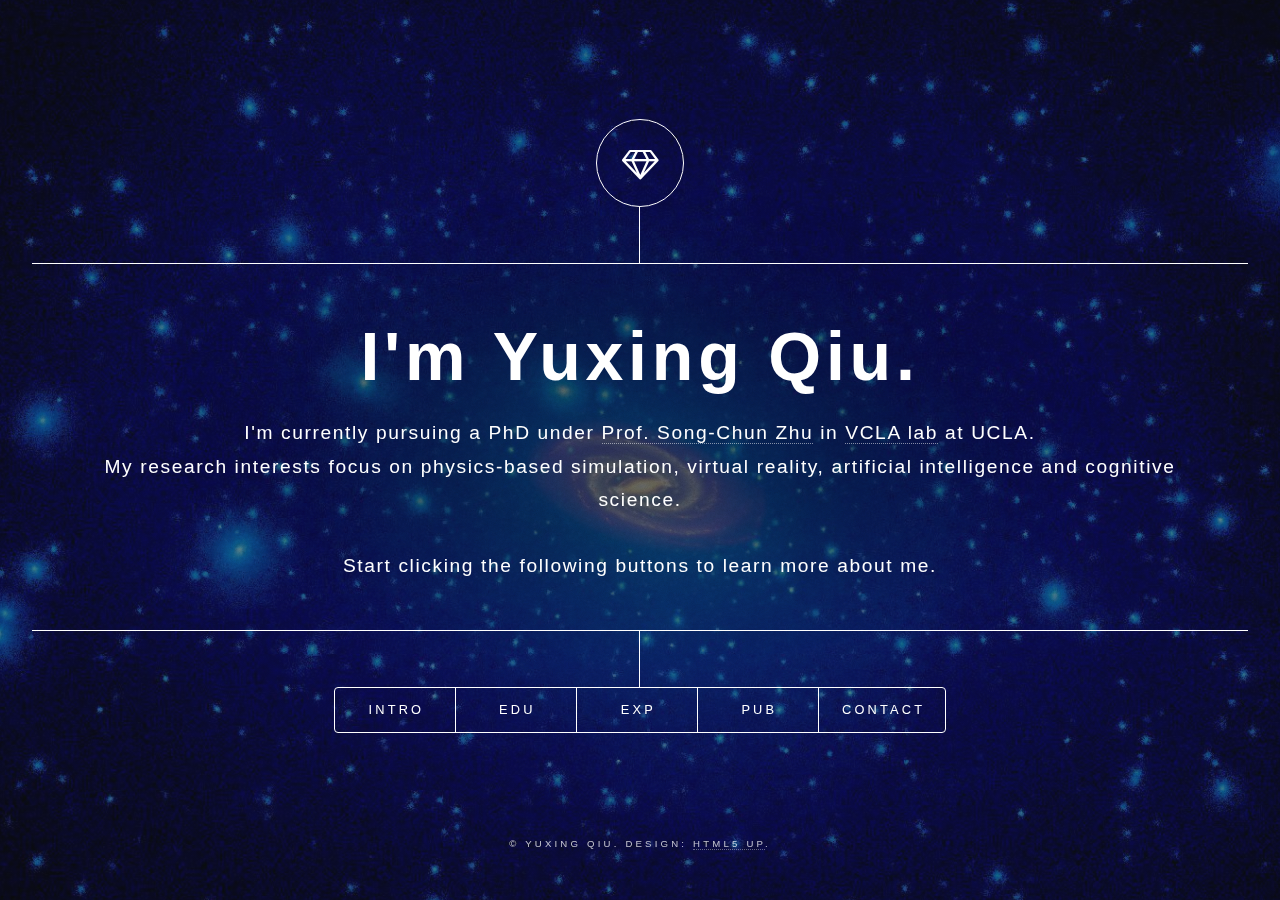
<file: index_old.html>
﻿<!DOCTYPE HTML>
<!--
	Dimension by HTML5 UP
	html5up.net | @ajlkn
	Free for personal and commercial use under the CCA 3.0 license (html5up.net/license)
-->
<html>
	<head>
		<title>Yuxing Qiu @UCLA</title>
		<meta charset="utf-8" />
		<meta name="viewport" content="width=device-width, initial-scale=1, user-scalable=no" />
		<link rel="stylesheet" href="assets/css/main.css" />
		<noscript><link rel="stylesheet" href="assets/css/noscript.css" /></noscript>
	</head>
	<body class="is-preload">

		<!-- Wrapper -->
			<div id="wrapper">

				<!-- Header -->
					<header id="header">
						<div class="logo">
							<span class="icon fa-diamond"></span>
						</div>
						<div class="content">
							<div class="inner">
								<h1>I'm Yuxing Qiu.</h1>
								<p>I'm currently pursuing a PhD under <a href="http://www.stat.ucla.edu/~sczhu/index.html">Prof. Song-Chun Zhu</a> in 
								 <a href="http://vcla.stat.ucla.edu/">VCLA lab</a> at UCLA. <br \>
                                My research interests focus on physics-based simulation, virtual reality, artificial intelligence and cognitive science.
                                </p>
                                <p>
                                Start clicking the following buttons to learn more about me.
                                </p> 
							</div>
						</div>
						<nav>
							<ul>
								<li><a href="#intro">Intro</a></li>
                                <li><a href="#edu">Edu</a></li>
								<li><a href="#work">Exp</a></li>
								<li><a href="#pub">Pub</a></li>
								<li><a href="#contact">Contact</a></li>
								<!--<li><a href="#elements">Elements</a></li>-->
							</ul>
						</nav>
					</header>

				<!-- Main -->
					<div id="main">

						<!-- Intro -->
							<article id="intro">
								<h2 class="major">Intro</h2>
								<span class="image main"><img src="images/picIntro.jpg" alt="" /></span>
                                <h3 class="major">About me</h3>
								<p>I study computer science since I want to make the world a smarter place. Challenges and achievements along the way built up my knowledge as well as my strong passion for solving harder problems in CS area. My life goal lies at establishing intelligent technologies to benefit human lives.</a>.</p>
								<p>I have many hobbies such as playing the volleyball, running for marathon and playing the Piano😊.</p>
							</article>


                        <!-- Education -->
                        <article id="edu">
                            <h2 class="major">Education</h2>
                            <span class="image main"><img src="images/picEdu.jpg" alt="" /></span>

                            <h3 class="major">University of California, Los Angeles</h3>
                            <p>Ph.D. in Computer Science • Present</a>.</p>

                            <h3 class="major">Beihang University</h3>
                            <p>M.S. in Computer Science • April 2018</a>.</p>

                            <h3 class="major">Beihang University</h3>
                            <p>B.E. in Computer Science • July 2015</a>.</p>

                            <h3 class="major">Technical University of Denmark</h3>
                            <p>Summer School in Telecommunications Engineering • August 2013</a>.</p>
                           
                        </article>


						<!-- Experience -->
							<article id="work">
								<h2 class="major">Experience</h2>
								<span class="image main"><img src="images/picExp.jpg" alt="" /></span>

                                <h3 class="major">Graduate Student Researcher</h3>
                                <p>September 2018 - Present</br>Center of Vision, Cognition, Learning, and Autonomy at UCLA, Los Angeles, United States</a>.</p>


                                <h3 class="major">Graduate Student Researcher</h3>
                                <p>July 2018 - Augest 2018</br>Media Computing and Intelligent Systems Lab at BIT, Beijing, China</a>.</p>
                                <p>
                                    - Cognitive analysis of containers</br>
                                    - Liquid transfer by Unreal+Flex
                                </p>

                                <h3 class="major">Graduate Student Researcher</h3>
                                <p>June 2014 - April 2018</br>State Key Lab of VR at Beihang University, Beijing, China</a>.</p>
                                <p>
                                - Project 1: 3D Reconstruction of Fluid Scene Driven by Fluid Video and Spatiotemporal Vectorization of Fluid Surface
                                </br>
                                - Project 2: FLIP Fluid Detail Enhancement
                                </br>
                                - Project 3: A Chest X-ray Rib Detecting Method based on Random Forest Regression
                                </br>
                                - Project 4: Computer vision project (generation of cylindrical panorama; image alignment and edge detection)
                                </p>


                                <h3 class="major">Algorithm Engineer Intern</h3>
                                <p>May 2017 - June 2017</br>DiDi Chuxing (Chinese Uber), Beijing, China</a>.</p>
                                <p>
                                - Researched and implemented Autopilot algorithms</br>
                                - Improved code quality of Simultaneous Localization and Mapping (SLAM) in Voyager team
                                </p>

                                <h3 class="major">Teaching Assistant</h3>
                                <p>September 2015 - February 2016</br>Beihang University, Beijing, China</a>.</p>
                                <p>
                                    - Teaching Assistant of Data Structure
                                </p>
							</article>

						<!-- Publication -->
							<article id="pub">
								<h2 class="major">Publication</h2>
								<span class="image main"><img src="images/picPub.jpg" alt="" /></span>

                                <h4 class="major">
                                Novel Fluid Detail Enhancement</br> based on Multi-Layer Depth Regression Analysis</br> and FLIP Fluid Simulation
                                </h4>
                                <p>
                                    Qiu, Y., Yang, L., Li, S., Xia, Q., Qin, H., and Hao, A. (2016)
                                    </br>Computer Animation and Virtual Worlds, doi:10.1002/cav.1741
                                    </br>[<a href="https://onlinelibrary.wiley.com/doi/abs/10.1002/cav.1741">Link</a>]
                                </p>


                                <h4 class="major">
                                    A Chest X-ray Rib Detection Method</br> based on Random Forest Regression
                                </h4>
                                <p>
                                    Li, S., Qiu, Y., Hao, A, Qin, H., and Zhao, Q. (2016)
                                    </br>Chinese patent: CN105389589A[P]
                                    </br>[<a href="http://xueshu.baidu.com/s?wd=paperuri%3A%280be4191d36d38186ca67d0468091f7e8%29&filter=sc_long_sign&tn=SE_xueshusource_2kduw22v&sc_vurl=http%3A%2F%2Fd.g.wanfangdata.com.cn%2FPatent_CN201510751673.5.aspx&ie=utf-8&sc_us=13365563984825486147">Link</a>]
                                </p>


							</article>

						<!-- Contact -->
							<article id="contact">
								<h2 class="major">Contact</h2>
								
								<ul class="icons">
									<li><a href="https://www.linkedin.com/in/yuxing-qiu/" class="icon fa-linkedin"><span class="label">LinkedIn</span></a></li>
									<li><a href="mailto:yxqiu@g.ucla.edu" class="icon fa-envelope"><span class="label">E-mail</span></a></li>

								</ul>
							</article>

						<!-- Elements -->
							<article id="elements">
								<h2 class="major">Elements</h2>

								<section>
									<h3 class="major">Text</h3>
									<p>This is <b>bold</b> and this is <strong>strong</strong>. This is <i>italic</i> and this is <em>emphasized</em>.
									This is <sup>superscript</sup> text and this is <sub>subscript</sub> text.
									This is <u>underlined</u> and this is code: <code>for (;;) { ... }</code>. Finally, <a href="#">this is a link</a>.</p>
									<hr />
									<h2>Heading Level 2</h2>
									<h3>Heading Level 3</h3>
									<h4>Heading Level 4</h4>
									<h5>Heading Level 5</h5>
									<h6>Heading Level 6</h6>
									<hr />
									<h4>Blockquote</h4>
									<blockquote>Fringilla nisl. Donec accumsan interdum nisi, quis tincidunt felis sagittis eget tempus euismod. Vestibulum ante ipsum primis in faucibus vestibulum. Blandit adipiscing eu felis iaculis volutpat ac adipiscing accumsan faucibus. Vestibulum ante ipsum primis in faucibus lorem ipsum dolor sit amet nullam adipiscing eu felis.</blockquote>
									<h4>Preformatted</h4>
									<pre><code>i = 0;

while (!deck.isInOrder()) {
    print 'Iteration ' + i;
    deck.shuffle();
    i++;
}

print 'It took ' + i + ' iterations to sort the deck.';</code></pre>
								</section>

								<section>
									<h3 class="major">Lists</h3>

									<h4>Unordered</h4>
									<ul>
										<li>Dolor pulvinar etiam.</li>
										<li>Sagittis adipiscing.</li>
										<li>Felis enim feugiat.</li>
									</ul>

									<h4>Alternate</h4>
									<ul class="alt">
										<li>Dolor pulvinar etiam.</li>
										<li>Sagittis adipiscing.</li>
										<li>Felis enim feugiat.</li>
									</ul>

									<h4>Ordered</h4>
									<ol>
										<li>Dolor pulvinar etiam.</li>
										<li>Etiam vel felis viverra.</li>
										<li>Felis enim feugiat.</li>
										<li>Dolor pulvinar etiam.</li>
										<li>Etiam vel felis lorem.</li>
										<li>Felis enim et feugiat.</li>
									</ol>
									<h4>Icons</h4>
									<ul class="icons">
										<li><a href="#" class="icon fa-twitter"><span class="label">Twitter</span></a></li>
										<li><a href="#" class="icon fa-facebook"><span class="label">Facebook</span></a></li>
										<li><a href="#" class="icon fa-instagram"><span class="label">Instagram</span></a></li>
										<li><a href="#" class="icon fa-github"><span class="label">Github</span></a></li>
									</ul>

									<h4>Actions</h4>
									<ul class="actions">
										<li><a href="#" class="button primary">Default</a></li>
										<li><a href="#" class="button">Default</a></li>
									</ul>
									<ul class="actions stacked">
										<li><a href="#" class="button primary">Default</a></li>
										<li><a href="#" class="button">Default</a></li>
									</ul>
								</section>

								<section>
									<h3 class="major">Table</h3>
									<h4>Default</h4>
									<div class="table-wrapper">
										<table>
											<thead>
												<tr>
													<th>Name</th>
													<th>Description</th>
													<th>Price</th>
												</tr>
											</thead>
											<tbody>
												<tr>
													<td>Item One</td>
													<td>Ante turpis integer aliquet porttitor.</td>
													<td>29.99</td>
												</tr>
												<tr>
													<td>Item Two</td>
													<td>Vis ac commodo adipiscing arcu aliquet.</td>
													<td>19.99</td>
												</tr>
												<tr>
													<td>Item Three</td>
													<td> Morbi faucibus arcu accumsan lorem.</td>
													<td>29.99</td>
												</tr>
												<tr>
													<td>Item Four</td>
													<td>Vitae integer tempus condimentum.</td>
													<td>19.99</td>
												</tr>
												<tr>
													<td>Item Five</td>
													<td>Ante turpis integer aliquet porttitor.</td>
													<td>29.99</td>
												</tr>
											</tbody>
											<tfoot>
												<tr>
													<td colspan="2"></td>
													<td>100.00</td>
												</tr>
											</tfoot>
										</table>
									</div>

									<h4>Alternate</h4>
									<div class="table-wrapper">
										<table class="alt">
											<thead>
												<tr>
													<th>Name</th>
													<th>Description</th>
													<th>Price</th>
												</tr>
											</thead>
											<tbody>
												<tr>
													<td>Item One</td>
													<td>Ante turpis integer aliquet porttitor.</td>
													<td>29.99</td>
												</tr>
												<tr>
													<td>Item Two</td>
													<td>Vis ac commodo adipiscing arcu aliquet.</td>
													<td>19.99</td>
												</tr>
												<tr>
													<td>Item Three</td>
													<td> Morbi faucibus arcu accumsan lorem.</td>
													<td>29.99</td>
												</tr>
												<tr>
													<td>Item Four</td>
													<td>Vitae integer tempus condimentum.</td>
													<td>19.99</td>
												</tr>
												<tr>
													<td>Item Five</td>
													<td>Ante turpis integer aliquet porttitor.</td>
													<td>29.99</td>
												</tr>
											</tbody>
											<tfoot>
												<tr>
													<td colspan="2"></td>
													<td>100.00</td>
												</tr>
											</tfoot>
										</table>
									</div>
								</section>

								<section>
									<h3 class="major">Buttons</h3>
									<ul class="actions">
										<li><a href="#" class="button primary">Primary</a></li>
										<li><a href="#" class="button">Default</a></li>
									</ul>
									<ul class="actions">
										<li><a href="#" class="button">Default</a></li>
										<li><a href="#" class="button small">Small</a></li>
									</ul>
									<ul class="actions">
										<li><a href="#" class="button primary icon fa-download">Icon</a></li>
										<li><a href="#" class="button icon fa-download">Icon</a></li>
									</ul>
									<ul class="actions">
										<li><span class="button primary disabled">Disabled</span></li>
										<li><span class="button disabled">Disabled</span></li>
									</ul>
								</section>

								<section>
									<h3 class="major">Form</h3>
									<form method="post" action="#">
										<div class="fields">
											<div class="field half">
												<label for="demo-name">Name</label>
												<input type="text" name="demo-name" id="demo-name" value="" placeholder="Jane Doe" />
											</div>
											<div class="field half">
												<label for="demo-email">Email</label>
												<input type="email" name="demo-email" id="demo-email" value="" placeholder="jane@untitled.tld" />
											</div>
											<div class="field">
												<label for="demo-category">Category</label>
												<select name="demo-category" id="demo-category">
													<option value="">-</option>
													<option value="1">Manufacturing</option>
													<option value="1">Shipping</option>
													<option value="1">Administration</option>
													<option value="1">Human Resources</option>
												</select>
											</div>
											<div class="field half">
												<input type="radio" id="demo-priority-low" name="demo-priority" checked>
												<label for="demo-priority-low">Low</label>
											</div>
											<div class="field half">
												<input type="radio" id="demo-priority-high" name="demo-priority">
												<label for="demo-priority-high">High</label>
											</div>
											<div class="field half">
												<input type="checkbox" id="demo-copy" name="demo-copy">
												<label for="demo-copy">Email me a copy</label>
											</div>
											<div class="field half">
												<input type="checkbox" id="demo-human" name="demo-human" checked>
												<label for="demo-human">Not a robot</label>
											</div>
											<div class="field">
												<label for="demo-message">Message</label>
												<textarea name="demo-message" id="demo-message" placeholder="Enter your message" rows="6"></textarea>
											</div>
										</div>
										<ul class="actions">
											<li><input type="submit" value="Send Message" class="primary" /></li>
											<li><input type="reset" value="Reset" /></li>
										</ul>
									</form>
								</section>

							</article>

					</div>

				<!-- Footer -->
					<footer id="footer">
						<p class="copyright">&copy; Yuxing Qiu. Design: <a href="https://html5up.net">HTML5 UP</a>.</p>
					</footer>

			</div>

		<!-- BG -->
			<div id="bg"></div>

		<!-- Scripts -->
			<script src="assets/js/jquery.min.js"></script>
			<script src="assets/js/browser.min.js"></script>
			<script src="assets/js/breakpoints.min.js"></script>
			<script src="assets/js/util.js"></script>
			<script src="assets/js/main.js"></script>

	</body>
</html>
</file>
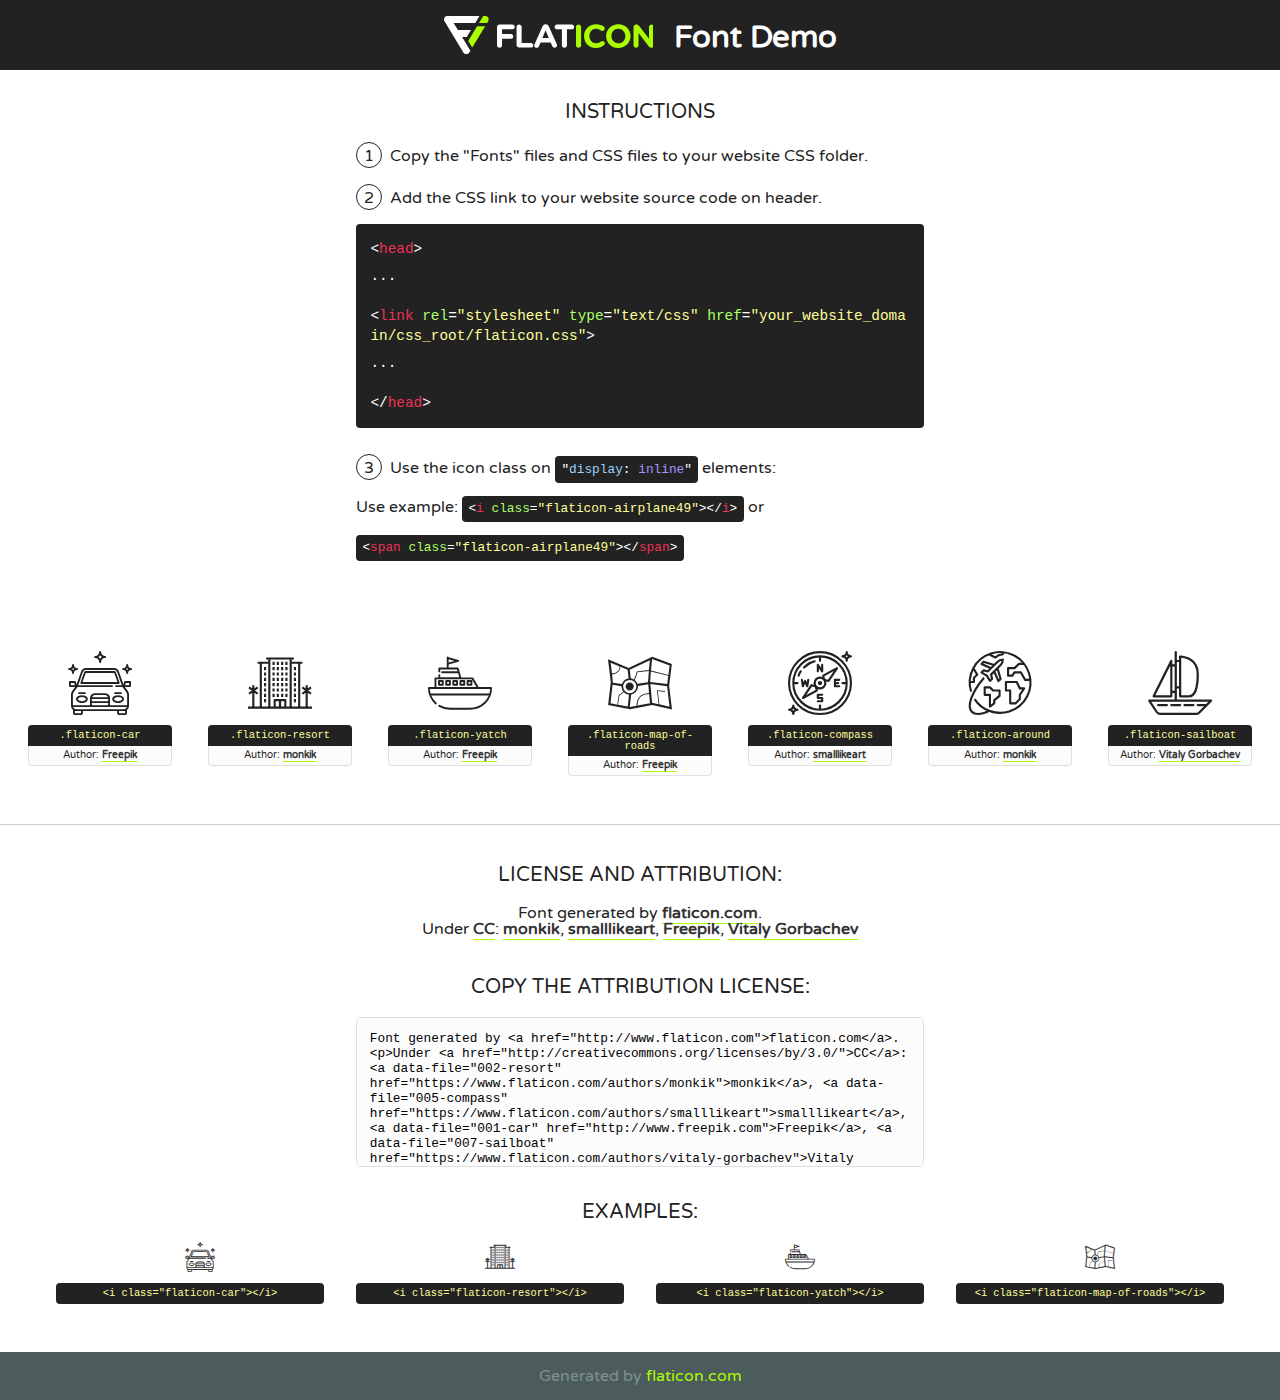
<file: fonts/flaticon/font/flaticon.html>
<!DOCTYPE html>
<!--
  Flaticon icon font: Flaticon
  Creation date: 05/07/2018 04:38
-->
<html>
<!DOCTYPE html>
<html>

<head>
    <title>Flaticon WebFont</title>
    <link href="http://fonts.googleapis.com/css?family=Varela+Round" rel="stylesheet" type="text/css" />
    <link rel="stylesheet" type="text/css" href="flaticon.css">
    <meta charset="UTF-8">
    <style>
    html, body, div, span, applet, object, iframe,
    h1, h2, h3, h4, h5, h6, p, blockquote, pre,
    a, abbr, acronym, address, big, cite, code,
    del, dfn, em, img, ins, kbd, q, s, samp,
    small, strike, strong, sub, sup, tt, var,
    b, u, i, center,
    dl, dt, dd, ol, ul, li,
    fieldset, form, label, legend,
    table, caption, tbody, tfoot, thead, tr, th, td,
    article, aside, canvas, details, embed, 
    figure, figcaption, footer, header, hgroup, 
    menu, nav, output, ruby, section, summary,
    time, mark, audio, video {
        margin: 0;
        padding: 0;
        border: 0;
        font-size: 100%;
        font: inherit;
        vertical-align: baseline;
    }
    /* HTML5 display-role reset for older browsers */
    article, aside, details, figcaption, figure, 
    footer, header, hgroup, menu, nav, section {
        display: block;
    }
    body {
        line-height: 1;
    }
    ol, ul {
        list-style: none;
    }
    blockquote, q {
        quotes: none;
    }
    blockquote:before, blockquote:after,
    q:before, q:after {
        content: '';
        content: none;
    }
    table {
        border-collapse: collapse;
        border-spacing: 0;
    }
    body {
        font-family: 'Varela Round', Helvetica, Arial, sans-serif;
        font-size: 16px;
        color: #222;
    }
    a {
        color: #333;
        border-bottom: 1px solid #a9fd00;
        font-weight: bold;
        text-decoration: none;
    }
    * {
        -moz-box-sizing: border-box;
        -webkit-box-sizing: border-box;
        box-sizing: border-box;
        margin: 0;
        padding: 0;
    }
    [class^="flaticon-"]:before, [class*=" flaticon-"]:before, [class^="flaticon-"]:after, [class*=" flaticon-"]:after {
        font-family: Flaticon;
        font-size: 30px;
        font-style: normal;
        margin-left: 20px;
        color: #333;
    }
    .wrapper {
        max-width: 600px;
        margin: auto;
        padding: 0 1em;
    }
    .title {
        font-size: 1.25em;
        text-align: center;
        margin-bottom: 1em;
        text-transform: uppercase;
    }
    header {
        text-align: center;
        background-color: #222;
        color: #fff;
        padding: 1em;
    }
    header .logo {
        width: 210px;
        height: 38px;
        display: inline-block;
        vertical-align: middle;
        margin-right: 1em;
        border: none;
    }
    header strong {
        font-size: 1.95em;
        font-weight: bold;
        vertical-align: middle;
        margin-top: 5px;
        display: inline-block;
    }
    .demo {
        margin: 2em auto;
        line-height: 1.25em;
    }
    .demo ul li {
        margin-bottom: 1em;
    }
    .demo ul li .num {
        color: #222;
        border-radius: 20px;
        display: inline-block;
        width: 26px;
        padding: 3px;
        height: 26px;
        text-align: center;
        margin-right: 0.5em;
        border: 1px solid #222;
    }
    .demo ul li code {
        background-color: #222;
        border-radius: 4px;
        padding: 0.25em 0.5em;
        display: inline-block;
        color: #fff;
        font-family: Consolas,Monaco,Lucida Console,Liberation Mono,DejaVu Sans Mono,Bitstream Vera Sans Mono,Courier New, monospace;
        font-weight: lighter;
        margin-top: 1em;
        font-size: 0.8em;
        word-break: break-all;
    }
    .demo ul li code.big {
        padding: 1em;
        font-size: 0.9em;
    }
    .demo ul li code .red {
        color: #EF3159;
    }
    .demo ul li code .green {
        color: #ACFF65;
    }
    .demo ul li code .yellow {
        color: #FFFF99;
    }
    .demo ul li code .blue {
        color: #99D3FF;
    }
    .demo ul li code .purple {
        color: #A295FF;
    }
    .demo ul li code .dots {
        margin-top: 0.5em;
        display: block;
    }
    #glyphs {
        border-bottom: 1px solid #ccc;
        padding: 2em 0;
        text-align: center;
    }
    .glyph {
        display: inline-block;
        width: 9em;
        margin: 1em;
        text-align: center;
        vertical-align: top;
        background: #FFF;
    }
    .glyph .glyph-icon {
        padding: 10px;
        display: block;
        font-family:"Flaticon";
        font-size: 64px;
        line-height: 1;
    }
    .glyph .glyph-icon:before {
        font-size: 64px;
        color: #222;
        margin-left: 0;
    }
    .class-name {
        font-size: 0.65em;
        background-color: #222;
        color: #fff;
        border-radius: 4px 4px 0 0;
        padding: 0.5em;
        color: #FFFF99;
        font-family: Consolas,Monaco,Lucida Console,Liberation Mono,DejaVu Sans Mono,Bitstream Vera Sans Mono,Courier New, monospace;
    }
    .author-name {
        font-size: 0.6em;
        background-color: #fcfcfd;
        border: 1px solid #DEDEE4;
        border-top: 0;
        border-radius: 0 0 4px 4px;
        padding: 0.5em;
    }
    .class-name:last-child {
        font-size: 10px;
        color:#888;
    }
    .class-name:last-child a {
        font-size: 10px;
        color:#555;
    }
    .class-name:last-child a:hover {
        color:#a9fd00;
    }
    .glyph > input {
        display: block;
        width: 100px;
        margin: 5px auto;
        text-align: center;
        font-size: 12px;
        cursor: text;
    }
    .glyph > input.icon-input {
        font-family:"Flaticon";
        font-size: 16px;
        margin-bottom: 10px;
    }
    .attribution .title {
        margin-top: 2em;
    }
    .attribution textarea {
        background-color: #fcfcfd;
        padding: 1em;
        border: none;
        box-shadow: none;
        border: 1px solid #DEDEE4;
        border-radius: 4px;
        resize: none;
        width: 100%;
        height: 150px;
        font-size: 0.8em;
        font-family: Consolas,Monaco,Lucida Console,Liberation Mono,DejaVu Sans Mono,Bitstream Vera Sans Mono,Courier New, monospace;
        -webkit-appearance: none;
    }
    .iconsuse {
        margin: 2em auto;
        text-align: center;
        max-width: 1200px;
    }
    .iconsuse:after {
        content: '';
        display: table;
        clear: both;
    }
    .iconsuse .image {
        float: left;
        width: 25%;
        padding: 0 1em;
    }
    .iconsuse .image p {
        margin-bottom: 1em;
    }
    .iconsuse .image span {
        display: block;
        font-size: 0.65em;
        background-color: #222;
        color: #fff;
        border-radius: 4px;
        padding: 0.5em;
        color: #FFFF99;
        margin-top: 1em;
        font-family: Consolas,Monaco,Lucida Console,Liberation Mono,DejaVu Sans Mono,Bitstream Vera Sans Mono,Courier New, monospace;
    }
    #footer {
        text-align: center;
        background-color: #4C5B5C;
        color: #7c9192;
        padding: 1em;
    }
    #footer a {
        border: none;
        color: #a9fd00;
        font-weight: normal;
    }
    @media (max-width: 960px) {
        .iconsuse .image {
            width: 50%;
        }
    }
    @media (max-width: 560px) {
        .iconsuse .image {
            width: 100%;
        }
    }
    </style>
</head>

<body class="characters-off">

    <header>
        <a href="http://www.flaticon.com" target="_blank" class="logo">
            <svg version="1.1" xmlns="http://www.w3.org/2000/svg" xmlns:xlink="http://www.w3.org/1999/xlink" xmlns:a="http://ns.adobe.com/AdobeSVGViewerExtensions/3.0/" viewBox="0 0 560.875 102.036" enable-background="new 0 0 560.875 102.036" xml:space="preserve">
                <defs>
                </defs>
                <g>
                    <g class="letters">
                        <path fill="#ffffff" d="M141.596,29.675c0-3.777,2.985-6.767,6.764-6.767h34.438c3.426,0,6.15,2.728,6.15,6.15
                        c0,3.43-2.724,6.149-6.15,6.149h-27.674v13.091h23.719c3.429,0,6.151,2.724,6.151,6.15c0,3.43-2.723,6.149-6.151,6.149h-23.719
                        v17.574c0,3.773-2.986,6.761-6.764,6.761c-3.779,0-6.764-2.989-6.764-6.761V29.675z"></path>
                        <path fill="#ffffff" d="M193.844,29.149c0-3.781,2.985-6.767,6.764-6.767c3.776,0,6.763,2.985,6.763,6.767v42.957h25.039
                        c3.426,0,6.149,2.726,6.149,6.153c0,3.425-2.723,6.15-6.149,6.15h-31.802c-3.779,0-6.764-2.986-6.764-6.768V29.149z"></path>
                        <path fill="#ffffff" d="M241.891,75.71l21.438-48.407c1.492-3.341,4.215-5.357,7.906-5.357h0.792
                        c3.686,0,6.323,2.017,7.815,5.357l21.439,48.407c0.436,0.967,0.701,1.845,0.701,2.723c0,3.602-2.809,6.501-6.414,6.501
                        c-3.161,0-5.269-1.845-6.499-4.655l-4.132-9.661h-27.059l-4.301,10.102c-1.144,2.631-3.426,4.214-6.237,4.214
                        c-3.517,0-6.24-2.81-6.24-6.325C241.1,77.64,241.451,76.677,241.891,75.71z M279.932,58.666l-8.521-20.297l-8.526,20.297H279.932
                        z"></path>
                        <path fill="#ffffff" d="M314.864,35.387H301.86c-3.429,0-6.239-2.813-6.239-6.238c0-3.429,2.811-6.24,6.239-6.24h39.533
                        c3.426,0,6.237,2.811,6.237,6.24c0,3.425-2.811,6.238-6.237,6.238h-13.001v42.785c0,3.773-2.99,6.761-6.764,6.761
                        c-3.779,0-6.764-2.989-6.764-6.761V35.387z"></path>
                        <path fill="#A9FD00" d="M352.615,29.149c0-3.781,2.985-6.767,6.767-6.767c3.774,0,6.761,2.985,6.761,6.767v49.024
                        c0,3.773-2.987,6.761-6.761,6.761c-3.781,0-6.767-2.989-6.767-6.761V29.149z"></path>
                        <path fill="#A9FD00" d="M374.132,53.836v-0.179c0-17.481,13.178-31.801,32.065-31.801c9.22,0,15.459,2.458,20.557,6.238
                        c1.402,1.054,2.637,2.985,2.637,5.357c0,3.692-2.985,6.59-6.681,6.59c-1.845,0-3.071-0.702-4.044-1.319
                        c-3.776-2.813-7.729-4.393-12.562-4.393c-10.364,0-17.831,8.611-17.831,19.154v0.173c0,10.542,7.291,19.329,17.831,19.329
                        c5.715,0,9.492-1.756,13.359-4.834c1.049-0.874,2.458-1.491,4.039-1.491c3.429,0,6.325,2.813,6.325,6.236
                        c0,2.106-1.056,3.78-2.282,4.834c-5.539,4.834-12.036,7.733-21.878,7.733C387.572,85.464,374.132,71.493,374.132,53.836z"></path>
                        <path fill="#A9FD00" d="M433.009,53.836v-0.179c0-17.481,13.79-31.801,32.766-31.801c18.981,0,32.592,14.143,32.592,31.628v0.173
                        c0,17.483-13.785,31.807-32.769,31.807C446.625,85.464,433.009,71.32,433.009,53.836z M484.224,53.836v-0.179
                        c0-10.539-7.725-19.326-18.626-19.326c-10.893,0-18.449,8.611-18.449,19.154v0.173c0,10.542,7.73,19.329,18.626,19.329
                        C476.676,72.986,484.224,64.378,484.224,53.836z"></path>
                        <path fill="#A9FD00" d="M506.233,29.321c0-3.774,2.99-6.763,6.767-6.763h1.401c3.252,0,5.183,1.583,7.029,3.953l26.093,34.265
                        V29.059c0-3.692,2.99-6.677,6.681-6.677c3.683,0,6.671,2.985,6.671,6.677v48.934c0,3.78-2.987,6.765-6.764,6.765h-0.436
                        c-3.257,0-5.188-1.581-7.034-3.953l-27.056-35.492v32.944c0,3.687-2.985,6.676-6.678,6.676c-3.683,0-6.673-2.989-6.673-6.676
                        V29.321z"></path>
                    </g>
                    <g class="insignia">
                        <path fill="#ffffff" d="M48.372,56.137h12.517l11.156-18.537H37.186L25.688,18.539h57.825L94.668,0H9.271
                        C5.925,0,2.842,1.801,1.198,4.716c-1.644,2.907-1.593,6.482,0.134,9.343l50.38,83.501c1.678,2.781,4.689,4.476,7.938,4.476
                        c3.246,0,6.257-1.695,7.935-4.476l2.898-4.804L48.372,56.137z"></path>
                        <g class="i">
                            <path fill="#A9FD00" d="M93.575,18.539h0.031v0.004l21.652,0.004l2.705-4.488c1.727-2.861,1.778-6.436,0.133-9.343
                            C116.454,1.801,113.371,0,110.026,0h-5.294L93.575,18.539z"></path>
                            <polygon fill="#A9FD00" points="88.291,27.356 64.725,66.486 75.519,84.404 109.942,27.356"></polygon>
                        </g>
                    </g>
                </g>
            </svg>
        </a>
        <strong>Font Demo</strong>
    </header>


    <section class="demo wrapper">

        <p class="title">Instructions</p>

        <ul>
            <li>
                <span class="num">1</span>Copy the "Fonts" files and CSS files to your website CSS folder.
            </li>
            <li>
                <span class="num">2</span>Add the CSS link to your website source code on header.
                <code class="big">
                    &lt;<span class="red">head</span>&gt;
                    <br/><span class="dots">...</span>
                    <br/>&lt;<span class="red">link</span> <span class="green">rel</span>=<span class="yellow">"stylesheet"</span> <span class="green">type</span>=<span class="yellow">"text/css"</span> <span class="green">href</span>=<span class="yellow">"your_website_domain/css_root/flaticon.css"</span>&gt;
                    <br/><span class="dots">...</span>
                    <br/>&lt;/<span class="red">head</span>&gt;
                </code>
            </li>

            <li>
                <p>
                    <span class="num">3</span>Use the icon class on <code>"<span class="blue">display</span>:<span class="purple"> inline</span>"</code> elements:
                    <br />
                    Use example: <code>&lt;<span class="red">i</span> <span class="green">class</span>=<span class="yellow">&quot;flaticon-airplane49&quot;</span>&gt;&lt;/<span class="red">i</span>&gt;</code> or <code>&lt;<span class="red">span</span> <span class="green">class</span>=<span class="yellow">&quot;flaticon-airplane49&quot;</span>&gt;&lt;/<span class="red">span</span>&gt;</code>
            </li>
        </ul>

    </section>




   <section id="glyphs">          
    
      
        <div class="glyph"><div class="glyph-icon flaticon-car"></div>
            <div class="class-name">.flaticon-car</div>
            <div class="author-name">Author: <a data-file="001-car" href="http://www.freepik.com">Freepik</a> </div> 
        </div>        
        
        <div class="glyph"><div class="glyph-icon flaticon-resort"></div>
            <div class="class-name">.flaticon-resort</div>
            <div class="author-name">Author: <a data-file="002-resort" href="https://www.flaticon.com/authors/monkik">monkik</a> </div> 
        </div>        
        
        <div class="glyph"><div class="glyph-icon flaticon-yatch"></div>
            <div class="class-name">.flaticon-yatch</div>
            <div class="author-name">Author: <a data-file="003-yatch" href="http://www.freepik.com">Freepik</a> </div> 
        </div>        
        
        <div class="glyph"><div class="glyph-icon flaticon-map-of-roads"></div>
            <div class="class-name">.flaticon-map-of-roads</div>
            <div class="author-name">Author: <a data-file="004-map-of-roads" href="http://www.freepik.com">Freepik</a> </div> 
        </div>        
        
        <div class="glyph"><div class="glyph-icon flaticon-compass"></div>
            <div class="class-name">.flaticon-compass</div>
            <div class="author-name">Author: <a data-file="005-compass" href="https://www.flaticon.com/authors/smalllikeart">smalllikeart</a> </div> 
        </div>        
        
        <div class="glyph"><div class="glyph-icon flaticon-around"></div>
            <div class="class-name">.flaticon-around</div>
            <div class="author-name">Author: <a data-file="006-around" href="https://www.flaticon.com/authors/monkik">monkik</a> </div> 
        </div>        
        
        <div class="glyph"><div class="glyph-icon flaticon-sailboat"></div>
            <div class="class-name">.flaticon-sailboat</div>
            <div class="author-name">Author: <a data-file="007-sailboat" href="https://www.flaticon.com/authors/vitaly-gorbachev">Vitaly Gorbachev</a> </div> 
        </div>        
        

    </section>



    <section class="attribution wrapper"   style="text-align:center;">

      <div class="title">License and attribution:</div><div class="attrDiv">Font generated by <a href="http://www.flaticon.com">flaticon.com</a>. <div><p>Under <a href="http://creativecommons.org/licenses/by/3.0/">CC</a>: <a data-file="002-resort" href="https://www.flaticon.com/authors/monkik">monkik</a>, <a data-file="005-compass" href="https://www.flaticon.com/authors/smalllikeart">smalllikeart</a>, <a data-file="001-car" href="http://www.freepik.com">Freepik</a>, <a data-file="007-sailboat" href="https://www.flaticon.com/authors/vitaly-gorbachev">Vitaly Gorbachev</a></p>  </div>
      </div>
      <div class="title">Copy the Attribution License:</div>

    <textarea onclick="this.focus();this.select();">Font generated by &lt;a href=&quot;http://www.flaticon.com&quot;&gt;flaticon.com&lt;/a&gt;. <p>Under <a href="http://creativecommons.org/licenses/by/3.0/">CC</a>: <a data-file="002-resort" href="https://www.flaticon.com/authors/monkik">monkik</a>, <a data-file="005-compass" href="https://www.flaticon.com/authors/smalllikeart">smalllikeart</a>, <a data-file="001-car" href="http://www.freepik.com">Freepik</a>, <a data-file="007-sailboat" href="https://www.flaticon.com/authors/vitaly-gorbachev">Vitaly Gorbachev</a></p>  
     </textarea>

    </section>

    <section class="iconsuse">

          <div class="title">Examples:</div>            
             
            <div class="image">
                <p>
                    <i class="glyph-icon flaticon-car"></i> 
                    <span>&lt;i class=&quot;flaticon-car&quot;&gt;&lt;/i&gt;</span>
                </p>
            </div>
            
            <div class="image">
                <p>
                    <i class="glyph-icon flaticon-resort"></i> 
                    <span>&lt;i class=&quot;flaticon-resort&quot;&gt;&lt;/i&gt;</span>
                </p>
            </div>
            
            <div class="image">
                <p>
                    <i class="glyph-icon flaticon-yatch"></i> 
                    <span>&lt;i class=&quot;flaticon-yatch&quot;&gt;&lt;/i&gt;</span>
                </p>
            </div>
            
            <div class="image">
                <p>
                    <i class="glyph-icon flaticon-map-of-roads"></i> 
                    <span>&lt;i class=&quot;flaticon-map-of-roads&quot;&gt;&lt;/i&gt;</span>
                </p>
            </div>
                       
        </div>
                            
    </section>

<div id="footer">
    <div>Generated by <a href="http://www.flaticon.com">flaticon.com</a>
    </div>
</div>



</body>
</html>
</file>
<file: assets/css/noscript.css>
/*
	Dimension by HTML5 UP
	html5up.net | @ajlkn
	Free for personal and commercial use under the CCA 3.0 license (html5up.net/license)
*/

/* BG */

	body.is-preload #bg:before {
		background-color: transparent;
	}

/* Header */

	body.is-preload #header {
		-moz-filter: none;
		-webkit-filter: none;
		-ms-filter: none;
		filter: none;
	}

		body.is-preload #header > * {
			opacity: 1;
		}

		body.is-preload #header .content .inner {
			max-height: none;
			padding: 3rem 2rem;
			opacity: 1;
		}

/* Main */

	#main article {
		opacity: 1;
		margin: 4rem 0 0 0;
	}
</file>
<file: fonts/flaticon/font/flaticon.css>
/*
  	Flaticon icon font: Flaticon
  	Creation date: 05/07/2018 04:38
  	*/

@font-face {
  font-family: "Flaticon";
  src: url("./Flaticon.eot");
  src: url("./Flaticon.eot?#iefix") format("embedded-opentype"),
       url("./Flaticon.woff") format("woff"),
       url("./Flaticon.ttf") format("truetype"),
       url("./Flaticon.svg#Flaticon") format("svg");
  font-weight: normal;
  font-style: normal;
}

@media screen and (-webkit-min-device-pixel-ratio:0) {
  @font-face {
    font-family: "Flaticon";
    src: url("./Flaticon.svg#Flaticon") format("svg");
  }
}

[class^="flaticon-"]:before, [class*=" flaticon-"]:before,
[class^="flaticon-"]:after, [class*=" flaticon-"]:after {   
  font-family: Flaticon;
  font-style: normal;
}

.flaticon-car:before { content: "\f100"; }
.flaticon-resort:before { content: "\f101"; }
.flaticon-yatch:before { content: "\f102"; }
.flaticon-map-of-roads:before { content: "\f103"; }
.flaticon-compass:before { content: "\f104"; }
.flaticon-around:before { content: "\f105"; }
.flaticon-sailboat:before { content: "\f106"; }
</file>
<file: assets/css/main.css>
@import url(font-awesome.min.css);
@import url("https://fonts.googleapis.com/css?family=Source+Sans+Pro:300italic,600italic,300,600");

/*
	Dimension by HTML5 UP
	html5up.net | @ajlkn
	Free for personal and commercial use under the CCA 3.0 license (html5up.net/license)
*/

html, body, div, span, applet, object,
iframe, h1, h2, h3, h4, h5, h6, p, blockquote,
pre, a, abbr, acronym, address, big, cite,
code, del, dfn, em, img, ins, kbd, q, s, samp,
small, strike, strong, sub, sup, tt, var, b,
u, i, center, dl, dt, dd, ol, ul, li, fieldset,
form, label, legend, table, caption, tbody,
tfoot, thead, tr, th, td, article, aside,
canvas, details, embed, figure, figcaption,
footer, header, hgroup, menu, nav, output, ruby,
section, summary, time, mark, audio, video {
	margin: 0;
	padding: 0;
	border: 0;
	font-size: 100%;
	font: inherit;
	vertical-align: baseline;}

article, aside, details, figcaption, figure,
footer, header, hgroup, menu, nav, section {
	display: block;}

body {
	line-height: 1;
    font-size:0.8 rem;
}

ol, ul {
	list-style: none;
}

blockquote, q {
	quotes: none;
}

	blockquote:before, blockquote:after, q:before, q:after {
		content: '';
		content: none;
	}

table {
	border-collapse: collapse;
	border-spacing: 0;
}

body {
	-webkit-text-size-adjust: none;
}

mark {
	background-color: transparent;
	color: inherit;
}

input::-moz-focus-inner {
	border: 0;
	padding: 0;
}

input, select, textarea {
	-moz-appearance: none;
	-webkit-appearance: none;
	-ms-appearance: none;
	appearance: none;
}

/* Basic */

	@-ms-viewport {
		width: device-width;
	}

	@media screen and (max-width: 480px) {

		html, body {
			min-width: 320px;
		}

	}

	html {
		box-sizing: border-box;
	}

	*, *:before, *:after {
		box-sizing: inherit;
	}

	body {
		background: #1b1f22;
	}

		body.is-preload *, body.is-preload *:before, body.is-preload *:after {
			-moz-animation: none !important;
			-webkit-animation: none !important;
			-ms-animation: none !important;
			animation: none !important;
			-moz-transition: none !important;
			-webkit-transition: none !important;
			-ms-transition: none !important;
			transition: none !important;
		}

/* Type */

	html {
		font-size: 16pt;
	}

		@media screen and (max-width: 1680px) {

			html {
				font-size: 12pt;
			}

		}

		@media screen and (max-width: 736px) {

			html {
				font-size: 11pt;
			}

		}

		@media screen and (max-width: 360px) {

			html {
				font-size: 10pt;
			}

		}

	body, input, select, textarea {
		color: #ffffff;
		font-family: "Trebuchet MS", sans-serif;
		font-weight: 300;
		font-size: 0.8 rem;
		line-height: 1.65;
	}

	a {
		-moz-transition: color 0.2s ease-in-out, background-color 0.2s ease-in-out, border-bottom-color 0.2s ease-in-out;
		-webkit-transition: color 0.2s ease-in-out, background-color 0.2s ease-in-out, border-bottom-color 0.2s ease-in-out;
		-ms-transition: color 0.2s ease-in-out, background-color 0.2s ease-in-out, border-bottom-color 0.2s ease-in-out;
		transition: color 0.2s ease-in-out, background-color 0.2s ease-in-out, border-bottom-color 0.2s ease-in-out;
		border-bottom: dotted 1px rgba(255, 255, 255, 0.5);
		text-decoration: none;
		color: inherit;
	}

		a:hover {
			border-bottom-color: transparent;
		}

	strong, b {
		color: #ffffff;
		font-weight: 600;
	}

	em, i {
		font-style: italic;
	}

	p {
		margin: 0 0 2rem 0;
	}

	h1, h2, h3, h4, h5, h6 {
		color: #ffffff;
		font-weight: 600;
		line-height: 1.35;
		margin: 0 0 1rem 0;
		text-transform: capitalize;
		letter-spacing: 0.15rem;
        white-space: pre-line; 
	}


		h1 a, h2 a, h3 a, h4 a, h5 a, h6 a {
			color: inherit;
			text-decoration: none;
		}

		h1.major, h2.major, h3.major, h4.major, h5.major, h6.major {
			border-bottom: solid 1px #ffffff;
			width: -moz-max-content;
			width: -webkit-max-content;
			width: -ms-max-content;
			width: max-content;
			padding-bottom: 0.5rem;
			margin: 0 0 2rem 0;
		}

	h1 {
		font-size: 4.25rem;
		line-height: 1.3;
		letter-spacing: 0.3rem;
	}

	h2 {
		font-size: 2.5rem;
		line-height: 1.4;
		letter-spacing: 0.2rem;
	}

	h3 {
		font-size: 1.3rem;
        word-wrap:break-word
	}

	h4 {
		font-size: 1.0rem;
	}

	h5 {
		font-size: 0.7rem;
	}

	h6 {
		font-size: 0.6rem;
	}

	@media screen and (max-width: 736px) {

		h1 {
			font-size: 1.75rem;
			line-height: 1.4;
		}

		h2 {
			font-size: 1.25em;
			line-height: 1.5;
		}

	}

	sub {
		font-size: 0.8rem;
		position: relative;
		top: 0.5rem;
	}

	sup {
		font-size: 0.8rem;
		position: relative;
		top: -0.5rem;
	}

	blockquote {
		border-left: solid 4px #ffffff;
		font-style: italic;
		margin: 0 0 2rem 0;
		padding: 0.5rem 0 0.5rem 2rem;
	}

	code {
		background: rgba(255, 255, 255, 0.075);
		border-radius: 4px;
		font-family: "Trebuchet MS", monospace;
		font-size: 0.9rem;
		margin: 0 0.25rem;
		padding: 0.25rem 0.65rem;
	}

	pre {
		-webkit-overflow-scrolling: touch;
		font-family: "Trebuchet MS", monospace;
		font-size: 0.8rem;
		margin: 0 0 2rem 0;
	}

		pre code {
			display: block;
			line-height: 1.75;
			padding: 1rem 1.5rem;
			overflow-x: auto;
		}

	hr {
		border: 0;
		border-bottom: solid 1px #ffffff;
		margin: 2.75rem 0;
	}

	.align-left {
		text-align: left;
	}

	.align-center {
		text-align: center;
	}

	.align-right {
		text-align: right;
	}

/* Form */

	form {
		margin: 0 0 2rem 0;
	}

		form > :last-child {
			margin-bottom: 0;
		}

		form > .fields {
			display: -moz-flex;
			display: -webkit-flex;
			display: -ms-flex;
			display: flex;
			-moz-flex-wrap: wrap;
			-webkit-flex-wrap: wrap;
			-ms-flex-wrap: wrap;
			flex-wrap: wrap;
			width: calc(100% + 3rem);
			margin: -1.5rem 0 2rem -1.5rem;
		}

			form > .fields > .field {
				-moz-flex-grow: 0;
				-webkit-flex-grow: 0;
				-ms-flex-grow: 0;
				flex-grow: 0;
				-moz-flex-shrink: 0;
				-webkit-flex-shrink: 0;
				-ms-flex-shrink: 0;
				flex-shrink: 0;
				padding: 1.5rem 0 0 1.5rem;
				width: calc(100% - 1.5rem);
			}

				form > .fields > .field.half {
					width: calc(50% - 0.75rem);
				}

				form > .fields > .field.third {
					width: calc(100%/3 - 0.5rem);
				}

				form > .fields > .field.quarter {
					width: calc(25% - 0.375rem);
				}

		@media screen and (max-width: 480px) {

			form > .fields {
				width: calc(100% + 3rem);
				margin: -1.5rem 0 2rem -1.5rem;
			}

				form > .fields > .field {
					padding: 1.5rem 0 0 1.5rem;
					width: calc(100% - 1.5rem);
				}

					form > .fields > .field.half {
						width: calc(100% - 1.5rem);
					}

					form > .fields > .field.third {
						width: calc(100% - 1.5rem);
					}

					form > .fields > .field.quarter {
						width: calc(100% - 1.5rem);
					}

		}

	label {
		color: #ffffff;
		display: block;
		font-size: 0.8rem;
		font-weight: 300;
		letter-spacing: 0.2rem;
		line-height: 1.5;
		margin: 0 0 1rem 0;
		text-transform: uppercase;
	}

	input[type="text"],
	input[type="password"],
	input[type="email"],
	input[type="tel"],
	select,
	textarea {
		-moz-appearance: none;
		-webkit-appearance: none;
		-ms-appearance: none;
		appearance: none;
		-moz-transition: border-color 0.2s ease-in-out, box-shadow 0.2s ease-in-out, background-color 0.2s ease-in-out;
		-webkit-transition: border-color 0.2s ease-in-out, box-shadow 0.2s ease-in-out, background-color 0.2s ease-in-out;
		-ms-transition: border-color 0.2s ease-in-out, box-shadow 0.2s ease-in-out, background-color 0.2s ease-in-out;
		transition: border-color 0.2s ease-in-out, box-shadow 0.2s ease-in-out, background-color 0.2s ease-in-out;
		background-color: transparent;
		border-radius: 4px;
		border: solid 1px #ffffff;
		color: inherit;
		display: block;
		outline: 0;
		padding: 0 1rem;
		text-decoration: none;
		width: 100%;
	}

		input[type="text"]:invalid,
		input[type="password"]:invalid,
		input[type="email"]:invalid,
		input[type="tel"]:invalid,
		select:invalid,
		textarea:invalid {
			box-shadow: none;
		}

		input[type="text"]:focus,
		input[type="password"]:focus,
		input[type="email"]:focus,
		input[type="tel"]:focus,
		select:focus,
		textarea:focus {
			background: rgba(255, 255, 255, 0.075);
			border-color: #ffffff;
			box-shadow: 0 0 0 1px #ffffff;
		}

	select {
		background-image: url("data:image/svg+xml;charset=utf8,%3Csvg xmlns='http://www.w3.org/2000/svg' width='40' height='40' preserveAspectRatio='none' viewBox='0 0 40 40'%3E%3Cpath d='M9.4,12.3l10.4,10.4l10.4-10.4c0.2-0.2,0.5-0.4,0.9-0.4c0.3,0,0.6,0.1,0.9,0.4l3.3,3.3c0.2,0.2,0.4,0.5,0.4,0.9 c0,0.4-0.1,0.6-0.4,0.9L20.7,31.9c-0.2,0.2-0.5,0.4-0.9,0.4c-0.3,0-0.6-0.1-0.9-0.4L4.3,17.3c-0.2-0.2-0.4-0.5-0.4-0.9 c0-0.4,0.1-0.6,0.4-0.9l3.3-3.3c0.2-0.2,0.5-0.4,0.9-0.4S9.1,12.1,9.4,12.3z' fill='%23ffffff' /%3E%3C/svg%3E");
		background-size: 1.25rem;
		background-repeat: no-repeat;
		background-position: calc(100% - 1rem) center;
		height: 2.75rem;
		padding-right: 2.75rem;
		text-overflow: ellipsis;
	}

		select option {
			color: #ffffff;
			background: #1b1f22;
		}

		select:focus::-ms-value {
			background-color: transparent;
		}

		select::-ms-expand {
			display: none;
		}

	input[type="text"],
	input[type="password"],
	input[type="email"],
	select {
		height: 2.75rem;
	}

	textarea {
		padding: 0.75rem 1rem;
	}

	input[type="checkbox"],
	input[type="radio"] {
		-moz-appearance: none;
		-webkit-appearance: none;
		-ms-appearance: none;
		appearance: none;
		display: block;
		float: left;
		margin-right: -2rem;
		opacity: 0;
		width: 1rem;
		z-index: -1;
	}

		input[type="checkbox"] + label,
		input[type="radio"] + label {
			text-decoration: none;
			-moz-user-select: none;
			-webkit-user-select: none;
			-ms-user-select: none;
			user-select: none;
			color: #ffffff;
			cursor: pointer;
			display: inline-block;
			font-size: 0.8rem;
			font-weight: 300;
			margin: 0 0 0.5rem 0;
			padding-left: 2.65rem;
			padding-right: 0.75rem;
			position: relative;
		}

			input[type="checkbox"] + label:before,
			input[type="radio"] + label:before {
				-moz-osx-font-smoothing: grayscale;
				-webkit-font-smoothing: antialiased;
				font-family: FontAwesome;
				font-style: normal;
				font-weight: normal;
				text-transform: none !important;
			}

			input[type="checkbox"] + label:before,
			input[type="radio"] + label:before {
				-moz-transition: border-color 0.2s ease-in-out, box-shadow 0.2s ease-in-out, background-color 0.2s ease-in-out;
				-webkit-transition: border-color 0.2s ease-in-out, box-shadow 0.2s ease-in-out, background-color 0.2s ease-in-out;
				-ms-transition: border-color 0.2s ease-in-out, box-shadow 0.2s ease-in-out, background-color 0.2s ease-in-out;
				transition: border-color 0.2s ease-in-out, box-shadow 0.2s ease-in-out, background-color 0.2s ease-in-out;
				border-radius: 4px;
				border: solid 1px #ffffff;
				content: '';
				display: inline-block;
				height: 1.65rem;
				left: 0;
				line-height: calc(1.58125rem + 0em);
				position: absolute;
				text-align: center;
				top: -0.125rem;
				width: 1.65rem;
			}

		input[type="checkbox"]:checked + label:before,
		input[type="radio"]:checked + label:before {
			background: #ffffff !important;
			border-color: #ffffff !important;
			color: #1b1f22;
			content: '\f00c';
		}

		input[type="checkbox"]:focus + label:before,
		input[type="radio"]:focus + label:before {
			background: rgba(255, 255, 255, 0.075);
			border-color: #ffffff;
			box-shadow: 0 0 0 1px #ffffff;
		}

	input[type="checkbox"] + label:before {
		border-radius: 4px;
	}

	input[type="radio"] + label:before {
		border-radius: 100%;
	}

	::-webkit-input-placeholder {
		color: rgba(255, 255, 255, 0.5) !important;
		opacity: 1.0;
	}

	:-moz-placeholder {
		color: rgba(255, 255, 255, 0.5) !important;
		opacity: 1.0;
	}

	::-moz-placeholder {
		color: rgba(255, 255, 255, 0.5) !important;
		opacity: 1.0;
	}

	:-ms-input-placeholder {
		color: rgba(255, 255, 255, 0.5) !important;
		opacity: 1.0;
	}

	.formerize-placeholder {
		color: rgba(255, 255, 255, 0.5) !important;
		opacity: 1.0;
	}

/* Box */

	.box {
		border-radius: 4px;
		border: solid 1px #ffffff;
		margin-bottom: 2rem;
		padding: 1.5em;
	}

		.box > :last-child,
		.box > :last-child > :last-child,
		.box > :last-child > :last-child > :last-child {
			margin-bottom: 0;
		}

		.box.alt {
			border: 0;
			border-radius: 0;
			padding: 0;
		}

/* Icon */

	.icon {
		text-decoration: none;
		border-bottom: none;
		position: relative;
	}

		.icon:before {
			-moz-osx-font-smoothing: grayscale;
			-webkit-font-smoothing: antialiased;
			font-family: FontAwesome;
			font-style: normal;
			font-weight: normal;
			text-transform: none !important;
		}

		.icon > .label {
			display: none;
		}

/* Image */

	.image {
		border-radius: 4px;
		border: 0;
		display: inline-block;
		position: relative;
	}

		.image:before {
			pointer-events: none;
			background-image: url("../../images/overlay.png");
			background-color: rgba(19, 21, 25, 0.5);
			border-radius: 4px;
			content: '';
			display: block;
			height: 100%;
			left: 0;
			opacity: 0.5;
			position: absolute;
			top: 0;
			width: 100%;
		}

		.image img {
			border-radius: 4px;
			display: block;
		}

		.image.left, .image.right {
			max-width: 40%;
		}

			.image.left img, .image.right img {
				width: 100%;
			}

		.image.left {
			float: left;
			padding: 0 1.5em 1em 0;
			top: 0.25em;
		}

		.image.right {
			float: right;
			padding: 0 0 1em 1.5em;
			top: 0.25em;
		}

		.image.fit {
			display: block;
			margin: 0 0 2rem 0;
			width: 100%;
		}

			.image.fit img {
				width: 100%;
			}

		.image.main {
			display: block;
			margin: 2.5rem 0;
			width: 100%;
		}

			.image.main img {
				width: 100%;
			}

		@media screen and (max-width: 736px) {

			.image.main {
				margin: 2rem 0;
			}

		}

		@media screen and (max-width: 480px) {

			.image.main {
				margin: 1.5rem 0;
			}

		}

/* List */

	ol {
		list-style: decimal;
		margin: 0 0 2rem 0;
		padding-left: 1.25em;
	}

		ol li {
			padding-left: 0.25em;
		}

	ul {
		list-style: disc;
		margin: 0 0 2rem 0;
		padding-left: 1em;
	}

		ul li {
			padding-left: 0.5em;
		}

		ul.alt {
			list-style: none;
			padding-left: 0;
		}

			ul.alt li {
				border-top: solid 1px #ffffff;
				padding: 0.5em 0;
			}

				ul.alt li:first-child {
					border-top: 0;
					padding-top: 0;
				}

	dl {
		margin: 0 0 2rem 0;
	}

		dl dt {
			display: block;
			font-weight: 600;
			margin: 0 0 1rem 0;
		}

		dl dd {
			margin-left: 2rem;
		}

/* Actions */

	ul.actions {
		display: -moz-flex;
		display: -webkit-flex;
		display: -ms-flex;
		display: flex;
		cursor: default;
		list-style: none;
		margin-left: -1rem;
		padding-left: 0;
	}

		ul.actions li {
			padding: 0 0 0 1rem;
			vertical-align: middle;
		}

		ul.actions.special {
			-moz-justify-content: center;
			-webkit-justify-content: center;
			-ms-justify-content: center;
			justify-content: center;
			width: 100%;
			margin-left: 0;
		}

			ul.actions.special li:first-child {
				padding-left: 0;
			}

		ul.actions.stacked {
			-moz-flex-direction: column;
			-webkit-flex-direction: column;
			-ms-flex-direction: column;
			flex-direction: column;
			margin-left: 0;
		}

			ul.actions.stacked li {
				padding: 1.3rem 0 0 0;
			}

				ul.actions.stacked li:first-child {
					padding-top: 0;
				}

		ul.actions.fit {
			width: calc(100% + 1rem);
		}

			ul.actions.fit li {
				-moz-flex-grow: 1;
				-webkit-flex-grow: 1;
				-ms-flex-grow: 1;
				flex-grow: 1;
				-moz-flex-shrink: 1;
				-webkit-flex-shrink: 1;
				-ms-flex-shrink: 1;
				flex-shrink: 1;
				width: 100%;
			}

				ul.actions.fit li > * {
					width: 100%;
				}

			ul.actions.fit.stacked {
				width: 100%;
			}

		@media screen and (max-width: 480px) {

			ul.actions:not(.fixed) {
				-moz-flex-direction: column;
				-webkit-flex-direction: column;
				-ms-flex-direction: column;
				flex-direction: column;
				margin-left: 0;
				width: 100% !important;
			}

				ul.actions:not(.fixed) li {
					-moz-flex-grow: 1;
					-webkit-flex-grow: 1;
					-ms-flex-grow: 1;
					flex-grow: 1;
					-moz-flex-shrink: 1;
					-webkit-flex-shrink: 1;
					-ms-flex-shrink: 1;
					flex-shrink: 1;
					padding: 1rem 0 0 0;
					text-align: center;
					width: 100%;
				}

					ul.actions:not(.fixed) li > * {
						width: 100%;
					}

					ul.actions:not(.fixed) li:first-child {
						padding-top: 0;
					}

					ul.actions:not(.fixed) li input[type="submit"],
					ul.actions:not(.fixed) li input[type="reset"],
					ul.actions:not(.fixed) li input[type="button"],
					ul.actions:not(.fixed) li button,
					ul.actions:not(.fixed) li .button {
						width: 100%;
					}

						ul.actions:not(.fixed) li input[type="submit"].icon:before,
						ul.actions:not(.fixed) li input[type="reset"].icon:before,
						ul.actions:not(.fixed) li input[type="button"].icon:before,
						ul.actions:not(.fixed) li button.icon:before,
						ul.actions:not(.fixed) li .button.icon:before {
							margin-left: -0.5em;
						}

		}

/* Icons */

	ul.icons {
		cursor: default;
		list-style: none;
		padding-left: 0;
	}

		ul.icons li {
			display: inline-block;
			padding: 0 0.75em 0 0;
		}

			ul.icons li:last-child {
				padding-right: 0;
			}

			ul.icons li a {
				border-radius: 100%;
				box-shadow: inset 0 0 0 1px #ffffff;
				display: inline-block;
				height: 2.25rem;
				line-height: 2.25rem;
				text-align: center;
				width: 2.25rem;
			}

				ul.icons li a:hover {
					background-color: rgba(255, 255, 255, 0.075);
				}

				ul.icons li a:active {
					background-color: rgba(255, 255, 255, 0.175);
				}

/* Table */

	.table-wrapper {
		-webkit-overflow-scrolling: touch;
		overflow-x: auto;
	}

	table {
		margin: 0 0 2rem 0;
		width: 100%;
	}

		table tbody tr {
			border: solid 1px #ffffff;
			border-left: 0;
			border-right: 0;
		}

			table tbody tr:nth-child(2n + 1) {
				background-color: rgba(255, 255, 255, 0.075);
			}

		table td {
			padding: 0.75em 0.75em;
		}

		table th {
			color: #ffffff;
			font-size: 0.9em;
			font-weight: 600;
			padding: 0 0.75em 0.75em 0.75em;
			text-align: left;
		}

		table thead {
			border-bottom: solid 2px #ffffff;
		}

		table tfoot {
			border-top: solid 2px #ffffff;
		}

		table.alt {
			border-collapse: separate;
		}

			table.alt tbody tr td {
				border: solid 1px #ffffff;
				border-left-width: 0;
				border-top-width: 0;
			}

				table.alt tbody tr td:first-child {
					border-left-width: 1px;
				}

			table.alt tbody tr:first-child td {
				border-top-width: 1px;
			}

			table.alt thead {
				border-bottom: 0;
			}

			table.alt tfoot {
				border-top: 0;
			}

/* Button */

	input[type="submit"],
	input[type="reset"],
	input[type="button"],
	button,
	.button {
		-moz-appearance: none;
		-webkit-appearance: none;
		-ms-appearance: none;
		appearance: none;
		-moz-transition: background-color 0.2s ease-in-out, color 0.2s ease-in-out;
		-webkit-transition: background-color 0.2s ease-in-out, color 0.2s ease-in-out;
		-ms-transition: background-color 0.2s ease-in-out, color 0.2s ease-in-out;
		transition: background-color 0.2s ease-in-out, color 0.2s ease-in-out;
		background-color: transparent;
		border-radius: 4px;
		border: 0;
		box-shadow: inset 0 0 0 1px #ffffff;
		color: #ffffff !important;
		cursor: pointer;
		display: inline-block;
		font-size: 0.8rem;
		font-weight: 300;
		height: 2.75rem;
		letter-spacing: 0.2rem;
		line-height: 2.75rem;
		outline: 0;
		padding: 0 1.25rem 0 1.35rem;
		text-align: center;
		text-decoration: none;
		text-transform: uppercase;
		white-space: nowrap;
	}

		input[type="submit"]:hover,
		input[type="reset"]:hover,
		input[type="button"]:hover,
		button:hover,
		.button:hover {
			background-color: rgba(255, 255, 255, 0.075);
		}

		input[type="submit"]:active,
		input[type="reset"]:active,
		input[type="button"]:active,
		button:active,
		.button:active {
			background-color: rgba(255, 255, 255, 0.175);
		}

		input[type="submit"].icon:before,
		input[type="reset"].icon:before,
		input[type="button"].icon:before,
		button.icon:before,
		.button.icon:before {
			margin-right: 0.5em;
		}

		input[type="submit"].fit,
		input[type="reset"].fit,
		input[type="button"].fit,
		button.fit,
		.button.fit {
			width: 100%;
		}

		input[type="submit"].small,
		input[type="reset"].small,
		input[type="button"].small,
		button.small,
		.button.small {
			font-size: 0.6rem;
			height: 2.0625rem;
			line-height: 2.0625rem;
		}

		input[type="submit"].primary,
		input[type="reset"].primary,
		input[type="button"].primary,
		button.primary,
		.button.primary {
			background-color: #ffffff;
			color: #1b1f22 !important;
			font-weight: 600;
		}

		input[type="submit"].disabled, input[type="submit"]:disabled,
		input[type="reset"].disabled,
		input[type="reset"]:disabled,
		input[type="button"].disabled,
		input[type="button"]:disabled,
		button.disabled,
		button:disabled,
		.button.disabled,
		.button:disabled {
			pointer-events: none;
			cursor: default;
			opacity: 0.25;
		}

	input[type="submit"],
	input[type="reset"],
	input[type="button"],
	button {
		line-height: calc(2.75rem - 2px);
	}

/* BG */

	#bg {
		-moz-transform: scale(1.0);
		-webkit-transform: scale(1.0);
		-ms-transform: scale(1.0);
		transform: scale(1.0);
		-webkit-backface-visibility: hidden;
		position: fixed;
		top: 0;
		left: 0;
		width: 100%;
		height: 100vh;
		z-index: 1;
	}

		#bg:before, #bg:after {
			content: '';
			display: block;
			position: absolute;
			top: 0;
			left: 0;
			width: 100%;
			height: 100%;
		}

		#bg:before {
			-moz-transition: background-color 2.5s ease-in-out;
			-webkit-transition: background-color 2.5s ease-in-out;
			-ms-transition: background-color 2.5s ease-in-out;
			transition: background-color 2.5s ease-in-out;
			-moz-transition-delay: 0.75s;
			-webkit-transition-delay: 0.75s;
			-ms-transition-delay: 0.75s;
			transition-delay: 0.75s;
			background-image: linear-gradient(to top, rgba(19, 21, 25, 0.5), rgba(19, 21, 25, 0.5)), url("../../images/overlay.png");
			background-size: auto, 256px 256px;
			background-position: center, center;
			background-repeat: no-repeat, repeat;
			z-index: 2;
		}

		#bg:after {
			-moz-transform: scale(1.125);
			-webkit-transform: scale(1.125);
			-ms-transform: scale(1.125);
			transform: scale(1.125);
			-moz-transition: -moz-transform 0.325s ease-in-out, -moz-filter 0.325s ease-in-out;
			-webkit-transition: -webkit-transform 0.325s ease-in-out, -webkit-filter 0.325s ease-in-out;
			-ms-transition: -ms-transform 0.325s ease-in-out, -ms-filter 0.325s ease-in-out;
			transition: transform 0.325s ease-in-out, filter 0.325s ease-in-out;
			background-image: url("../../images/bg.jpg");
			background-position: center;
			background-size: cover;
			background-repeat: no-repeat;
			z-index: 1;
		}

		body.is-article-visible #bg:after {
			-moz-transform: scale(1.0825);
			-webkit-transform: scale(1.0825);
			-ms-transform: scale(1.0825);
			transform: scale(1.0825);
			-moz-filter: blur(0.2rem);
			-webkit-filter: blur(0.2rem);
			-ms-filter: blur(0.2rem);
			filter: blur(0.2rem);
		}

		body.is-preload #bg:before {
			background-color: #000000;
		}

/* Wrapper */

	#wrapper {
		display: -moz-flex;
		display: -webkit-flex;
		display: -ms-flex;
		display: flex;
		-moz-flex-direction: column;
		-webkit-flex-direction: column;
		-ms-flex-direction: column;
		flex-direction: column;
		-moz-align-items: center;
		-webkit-align-items: center;
		-ms-align-items: center;
		align-items: center;
		-moz-justify-content: space-between;
		-webkit-justify-content: space-between;
		-ms-justify-content: space-between;
		justify-content: space-between;
		position: relative;
		min-height: 100vh;
		width: 100%;
		padding: 4rem 2rem;
		z-index: 3;
	}

		#wrapper:before {
			content: '';
			display: block;
		}

		@media screen and (max-width: 1680px) {

			#wrapper {
				padding: 3rem 2rem;
			}

		}

		@media screen and (max-width: 736px) {

			#wrapper {
				padding: 2rem 1rem;
			}

		}

		@media screen and (max-width: 480px) {

			#wrapper {
				padding: 1rem;
			}

		}

/* Header */

	#header {
		display: -moz-flex;
		display: -webkit-flex;
		display: -ms-flex;
		display: flex;
		-moz-flex-direction: column;
		-webkit-flex-direction: column;
		-ms-flex-direction: column;
		flex-direction: column;
		-moz-align-items: center;
		-webkit-align-items: center;
		-ms-align-items: center;
		align-items: center;
		-moz-transition: -moz-transform 0.325s ease-in-out, -moz-filter 0.325s ease-in-out, opacity 0.325s ease-in-out;
		-webkit-transition: -webkit-transform 0.325s ease-in-out, -webkit-filter 0.325s ease-in-out, opacity 0.325s ease-in-out;
		-ms-transition: -ms-transform 0.325s ease-in-out, -ms-filter 0.325s ease-in-out, opacity 0.325s ease-in-out;
		transition: transform 0.325s ease-in-out, filter 0.325s ease-in-out, opacity 0.325s ease-in-out;
		background-image: -moz-radial-gradient(rgba(0, 0, 0, 0.25) 25%, rgba(0, 0, 0, 0) 55%);
		background-image: -webkit-radial-gradient(rgba(0, 0, 0, 0.25) 25%, rgba(0, 0, 0, 0) 55%);
		background-image: -ms-radial-gradient(rgba(0, 0, 0, 0.25) 25%, rgba(0, 0, 0, 0) 55%);
		background-image: radial-gradient(rgba(0, 0, 0, 0.25) 25%, rgba(0, 0, 0, 0) 55%);
		max-width: 100%;
		text-align: center;
	}

		#header > * {
			-moz-transition: opacity 0.325s ease-in-out;
			-webkit-transition: opacity 0.325s ease-in-out;
			-ms-transition: opacity 0.325s ease-in-out;
			transition: opacity 0.325s ease-in-out;
			position: relative;
			margin-top: 3.5rem;
		}

			#header > *:before {
				content: '';
				display: block;
				position: absolute;
				top: calc(-3.5rem - 1px);
				left: calc(50% - 1px);
				width: 1px;
				height: calc(3.5rem + 1px);
				background: #ffffff;
			}

		#header > :first-child {
			margin-top: 0;
		}

			#header > :first-child:before {
				display: none;
			}

		#header .logo {
			width: 5.5rem;
			height: 5.5rem;
			line-height: 5.5rem;
			border: solid 1px #ffffff;
			border-radius: 100%;
		}

			#header .logo .icon:before {
				font-size: 2rem;
			}

		#header .content {
			border-style: solid;
			border-color: #ffffff;
			border-top-width: 1px;
			border-bottom-width: 1px;
			max-width: 100%;
		}

			#header .content .inner {
				-moz-transition: max-height 0.75s ease, padding 0.75s ease, opacity 0.325s ease-in-out;
				-webkit-transition: max-height 0.75s ease, padding 0.75s ease, opacity 0.325s ease-in-out;
				-ms-transition: max-height 0.75s ease, padding 0.75s ease, opacity 0.325s ease-in-out;
				transition: max-height 0.75s ease, padding 0.75s ease, opacity 0.325s ease-in-out;
				-moz-transition-delay: 0.25s;
				-webkit-transition-delay: 0.25s;
				-ms-transition-delay: 0.25s;
				transition-delay: 0.25s;
				padding: 3rem 2rem;
				max-height: 40rem;
				overflow: hidden;
			}

				#header .content .inner > :last-child {
					margin-bottom: 0;
				}

			#header .content p {
				text-transform: inherit ;
				letter-spacing: 0.1rem;
				font-size: 1.2rem;
				line-height: 1.75;
			}

		#header nav ul {
			display: -moz-flex;
			display: -webkit-flex;
			display: -ms-flex;
			display: flex;
			margin-bottom: 0;
			list-style: none;
			padding-left: 0;
			border: solid 1px #ffffff;
			border-radius: 4px;
		}

			#header nav ul li {
				padding-left: 0;
				border-left: solid 1px #ffffff;
			}

				#header nav ul li:first-child {
					border-left: 0;
				}

				#header nav ul li a {
					display: block;
					min-width: 7.5rem;
					height: 2.75rem;
					line-height: 2.75rem;
					padding: 0 1.25rem 0 1.45rem;
					text-transform: uppercase;
					letter-spacing: 0.2rem;
					font-size: 0.8rem;
					border-bottom: 0;
				}

					#header nav ul li a:hover {
						background-color: rgba(255, 255, 255, 0.075);
					}

					#header nav ul li a:active {
						background-color: rgba(255, 255, 255, 0.175);
					}

		#header nav.use-middle:after {
			content: '';
			display: block;
			position: absolute;
			top: 0;
			left: calc(50% - 1px);
			width: 1px;
			height: 100%;
			background: #ffffff;
		}

		#header nav.use-middle ul li.is-middle {
			border-left: 0;
		}

		body.is-article-visible #header {
			-moz-transform: scale(0.95);
			-webkit-transform: scale(0.95);
			-ms-transform: scale(0.95);
			transform: scale(0.95);
			-moz-filter: blur(0.1rem);
			-webkit-filter: blur(0.1rem);
			-ms-filter: blur(0.1rem);
			filter: blur(0.1rem);
			opacity: 0;
		}

		body.is-preload #header {
			-moz-filter: blur(0.125rem);
			-webkit-filter: blur(0.125rem);
			-ms-filter: blur(0.125rem);
			filter: blur(0.125rem);
		}

			body.is-preload #header > * {
				opacity: 0;
			}

			body.is-preload #header .content .inner {
				max-height: 0;
				padding-top: 0;
				padding-bottom: 0;
				opacity: 0;
			}

		@media screen and (max-width: 980px) {

			#header .content p br {
				display: none;
			}

		}

		@media screen and (max-width: 736px) {

			#header > * {
				margin-top: 2rem;
			}

				#header > *:before {
					top: calc(-2rem - 1px);
					height: calc(2rem + 1px);
				}

			#header .logo {
				width: 4.75rem;
				height: 4.75rem;
				line-height: 4.75rem;
			}

				#header .logo .icon:before {
					font-size: 1.75rem;
				}

			#header .content .inner {
				padding: 2.5rem 1rem;
			}

			#header .content p {
				line-height: 1.875;
			}

		}

		@media screen and (max-width: 480px) {

			#header {
				padding: 1.5rem 0;
			}

				#header .content .inner {
					padding: 2.5rem 0;
				}

				#header nav ul {
					-moz-flex-direction: column;
					-webkit-flex-direction: column;
					-ms-flex-direction: column;
					flex-direction: column;
					min-width: 10rem;
					max-width: 100%;
				}

					#header nav ul li {
						border-left: 0;
						border-top: solid 1px #ffffff;
					}

						#header nav ul li:first-child {
							border-top: 0;
						}

						#header nav ul li a {
							height: 3rem;
							line-height: 3rem;
							min-width: 0;
							width: 100%;
						}

				#header nav.use-middle:after {
					display: none;
				}

		}

/* Main */

	#main {
		-moz-flex-grow: 1;
		-webkit-flex-grow: 1;
		-ms-flex-grow: 1;
		flex-grow: 1;
		-moz-flex-shrink: 1;
		-webkit-flex-shrink: 1;
		-ms-flex-shrink: 1;
		flex-shrink: 1;
		display: -moz-flex;
		display: -webkit-flex;
		display: -ms-flex;
		display: flex;
		-moz-align-items: center;
		-webkit-align-items: center;
		-ms-align-items: center;
		align-items: center;
		-moz-justify-content: center;
		-webkit-justify-content: center;
		-ms-justify-content: center;
		justify-content: center;
		-moz-flex-direction: column;
		-webkit-flex-direction: column;
		-ms-flex-direction: column;
		flex-direction: column;
		position: relative;
		max-width: 100%;
		z-index: 3;
	}

		#main article {
			-moz-transform: translateY(0.25rem);
			-webkit-transform: translateY(0.25rem);
			-ms-transform: translateY(0.25rem);
			transform: translateY(0.25rem);
			-moz-transition: opacity 0.325s ease-in-out, -moz-transform 0.325s ease-in-out;
			-webkit-transition: opacity 0.325s ease-in-out, -webkit-transform 0.325s ease-in-out;
			-ms-transition: opacity 0.325s ease-in-out, -ms-transform 0.325s ease-in-out;
			transition: opacity 0.325s ease-in-out, transform 0.325s ease-in-out;
			padding: 4.5rem 2.5rem 1.5rem 2.5rem ;
			position: relative;
			width: 40rem;
			max-width: 100%;
			background-color: rgba(27, 31, 34, 0.85);
			border-radius: 4px;
			opacity: 0;
		}

			#main article.active {
				-moz-transform: translateY(0);
				-webkit-transform: translateY(0);
				-ms-transform: translateY(0);
				transform: translateY(0);
				opacity: 1;
			}

			#main article .close {
				display: block;
				position: absolute;
				top: 0;
				right: 0;
				width: 4rem;
				height: 4rem;
				cursor: pointer;
				text-indent: 4rem;
				overflow: hidden;
				white-space: nowrap;
			}

				#main article .close:before {
					-moz-transition: background-color 0.2s ease-in-out;
					-webkit-transition: background-color 0.2s ease-in-out;
					-ms-transition: background-color 0.2s ease-in-out;
					transition: background-color 0.2s ease-in-out;
					content: '';
					display: block;
					position: absolute;
					top: 0.75rem;
					left: 0.75rem;
					width: 2.5rem;
					height: 2.5rem;
					border-radius: 100%;
					background-position: center;
					background-image: url("data:image/svg+xml;charset=utf8,%3Csvg xmlns='http://www.w3.org/2000/svg' xmlns:xlink='http://www.w3.org/1999/xlink' width='20px' height='20px' viewBox='0 0 20 20' zoomAndPan='disable'%3E%3Cstyle%3Eline %7B stroke: %23ffffff%3B stroke-width: 1%3B %7D%3C/style%3E%3Cline x1='2' y1='2' x2='18' y2='18' /%3E%3Cline x1='18' y1='2' x2='2' y2='18' /%3E%3C/svg%3E");
					background-size: 20px 20px;
					background-repeat: no-repeat;
				}

				#main article .close:hover:before {
					background-color: rgba(255, 255, 255, 0.075);
				}

				#main article .close:active:before {
					background-color: rgba(255, 255, 255, 0.175);
				}

		@media screen and (max-width: 736px) {

			#main article {
				padding: 3.5rem 2rem 0.5rem 2rem ;
			}

				#main article .close:before {
					top: 0.875rem;
					left: 0.875rem;
					width: 2.25rem;
					height: 2.25rem;
					background-size: 14px 14px;
				}

		}

		@media screen and (max-width: 480px) {

			#main article {
				padding: 3rem 1.5rem 0.5rem 1.5rem ;
			}

		}

/* Footer */

	#footer {
		-moz-transition: -moz-transform 0.325s ease-in-out, -moz-filter 0.325s ease-in-out, opacity 0.325s ease-in-out;
		-webkit-transition: -webkit-transform 0.325s ease-in-out, -webkit-filter 0.325s ease-in-out, opacity 0.325s ease-in-out;
		-ms-transition: -ms-transform 0.325s ease-in-out, -ms-filter 0.325s ease-in-out, opacity 0.325s ease-in-out;
		transition: transform 0.325s ease-in-out, filter 0.325s ease-in-out, opacity 0.325s ease-in-out;
		width: 100%;
		max-width: 100%;
		margin-top: 2rem;
		text-align: center;
	}

		#footer .copyright {
			letter-spacing: 0.2rem;
			font-size: 0.6rem;
			opacity: 0.75;
			margin-bottom: 0;
			text-transform: uppercase;
		}

		body.is-article-visible #footer {
			-moz-transform: scale(0.95);
			-webkit-transform: scale(0.95);
			-ms-transform: scale(0.95);
			transform: scale(0.95);
			-moz-filter: blur(0.1rem);
			-webkit-filter: blur(0.1rem);
			-ms-filter: blur(0.1rem);
			filter: blur(0.1rem);
			opacity: 0;
		}

		body.is-preload #footer {
			opacity: 0;
		}
</file>
